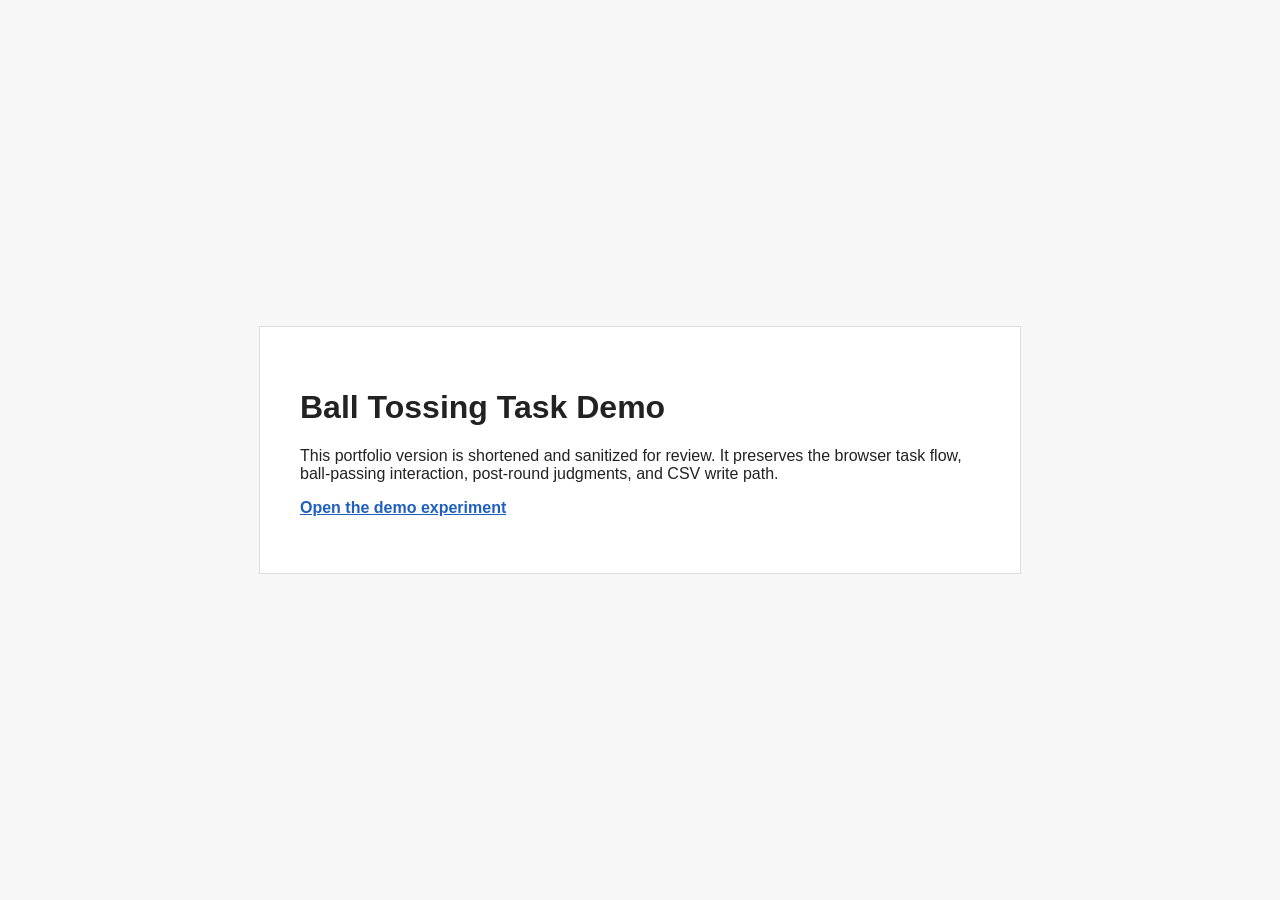
<file: 01-ball-tossing-task-demo/index.html>
<!DOCTYPE html>
<html lang="en">
<head>
  <meta charset="UTF-8">
  <meta name="viewport" content="width=device-width, initial-scale=1.0">
  <title>Ball Tossing Task Demo</title>
  <style>
    body {
      font-family: Arial, sans-serif;
      margin: 0;
      min-height: 100vh;
      display: flex;
      align-items: center;
      justify-content: center;
      background: #f7f7f7;
      color: #222;
    }
    main {
      max-width: 680px;
      padding: 40px;
      background: #fff;
      border: 1px solid #ddd;
    }
    a {
      color: #1f5fbf;
      font-weight: 700;
    }
  </style>
</head>
<body>
  <main>
    <h1>Ball Tossing Task Demo</h1>
    <p>This portfolio version is shortened and sanitized for review. It preserves the browser task flow, ball-passing interaction, post-round judgments, and CSV write path.</p>
    <p><a href="expt.html?participant=demo">Open the demo experiment</a></p>
  </main>
</body>
</html>
</file>
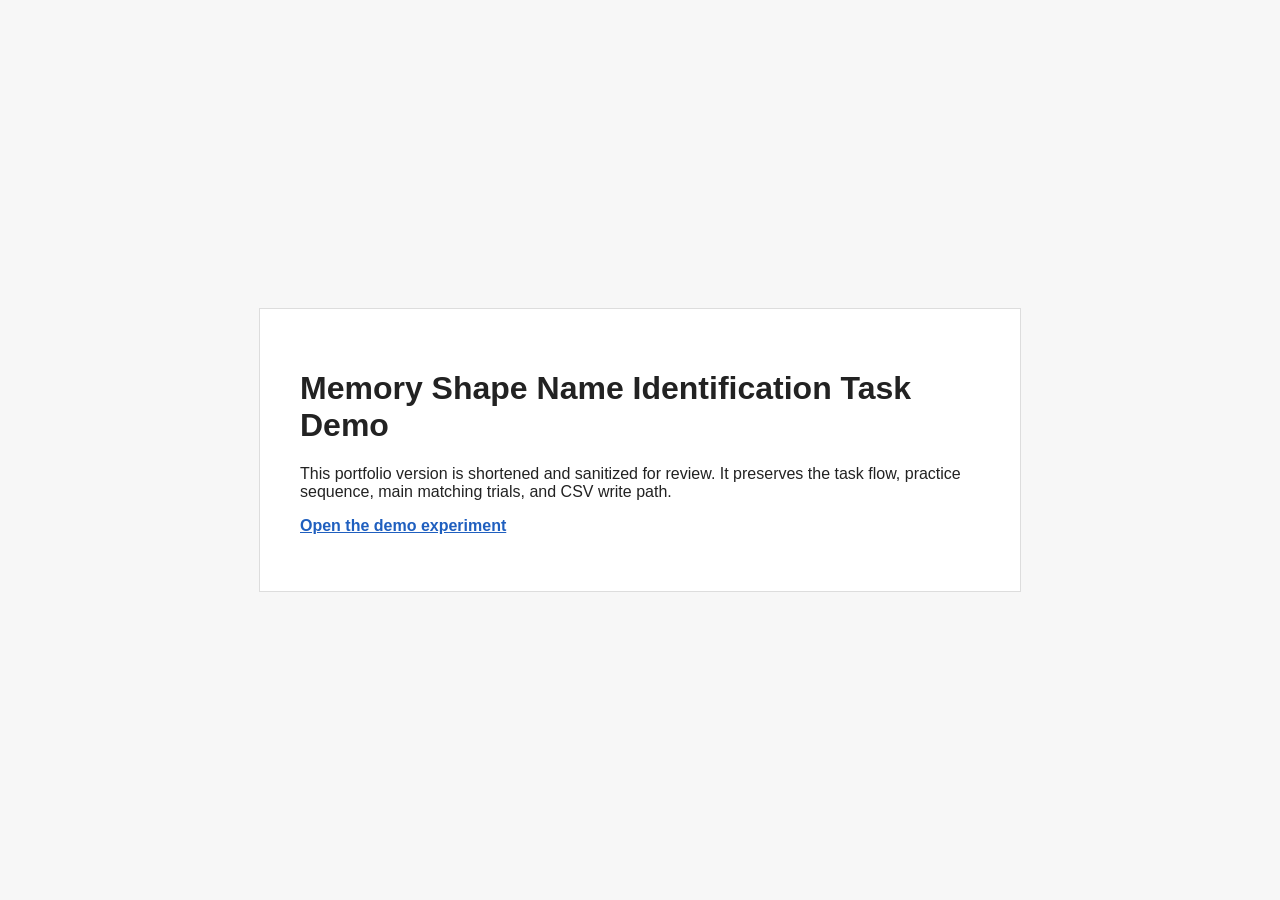
<file: 02-memory-shape-name-identification-task-demo/index.html>
<!DOCTYPE html>
<html lang="en">
<head>
  <meta charset="UTF-8">
  <meta name="viewport" content="width=device-width, initial-scale=1.0">
  <title>Memory Shape Name Identification Task Demo</title>
  <style>
    body {
      font-family: Arial, sans-serif;
      margin: 0;
      min-height: 100vh;
      display: flex;
      align-items: center;
      justify-content: center;
      background: #f7f7f7;
      color: #222;
    }
    main {
      max-width: 680px;
      padding: 40px;
      background: #fff;
      border: 1px solid #ddd;
    }
    a {
      color: #1f5fbf;
      font-weight: 700;
    }
  </style>
</head>
<body>
  <main>
    <h1>Memory Shape Name Identification Task Demo</h1>
    <p>This portfolio version is shortened and sanitized for review. It preserves the task flow, practice sequence, main matching trials, and CSV write path.</p>
    <p><a href="expt.html?participant=demo">Open the demo experiment</a></p>
  </main>
</body>
</html>
</file>
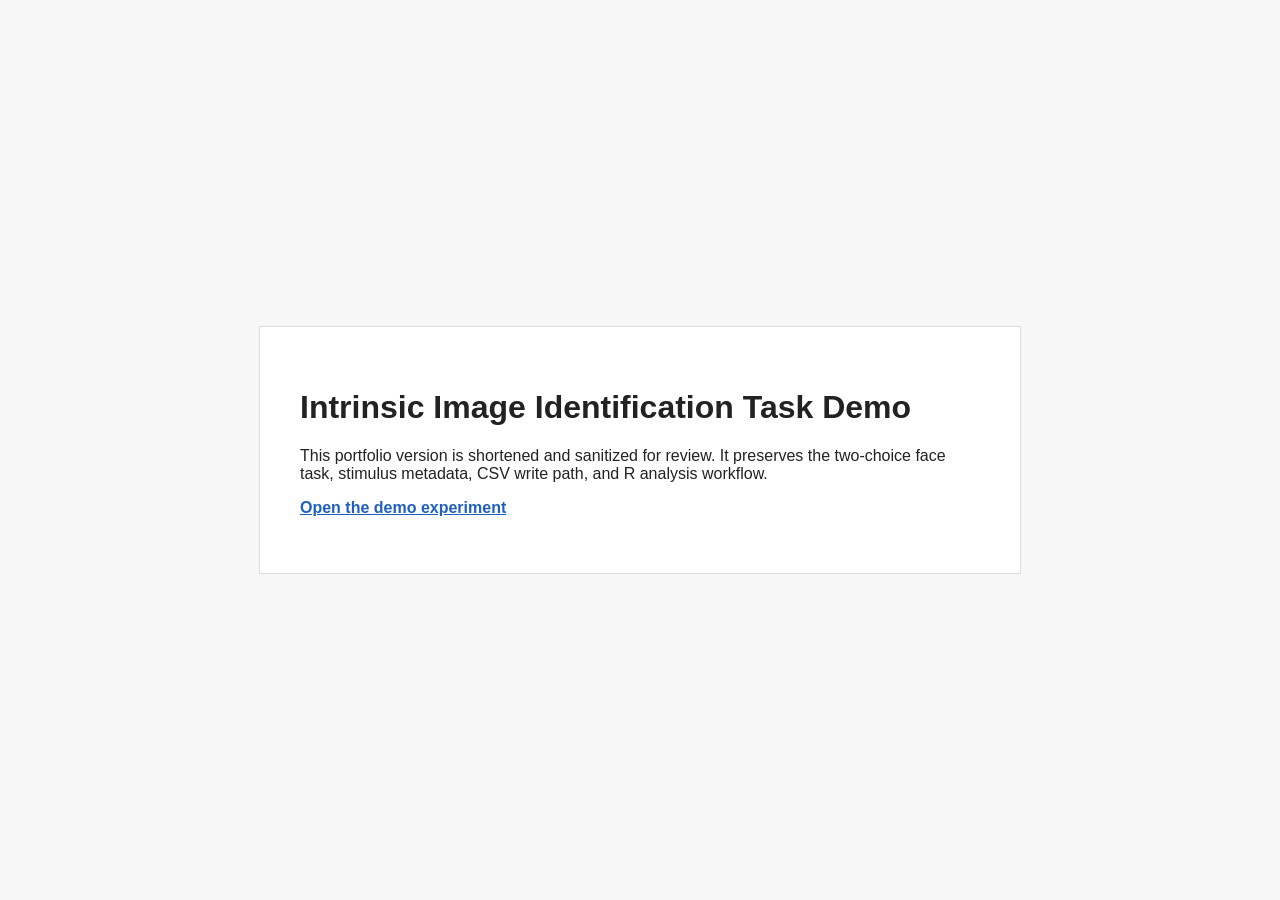
<file: 03-intrinsic-image-identification-task-demo/index.html>
<!DOCTYPE html>
<html lang="en">
<head>
  <meta charset="UTF-8">
  <meta name="viewport" content="width=device-width, initial-scale=1.0">
  <title>Intrinsic Image Identification Task Demo</title>
  <style>
    body {
      font-family: Arial, sans-serif;
      margin: 0;
      min-height: 100vh;
      display: flex;
      align-items: center;
      justify-content: center;
      background: #f7f7f7;
      color: #222;
    }
    main {
      max-width: 680px;
      padding: 40px;
      background: #fff;
      border: 1px solid #ddd;
    }
    a {
      color: #1f5fbf;
      font-weight: 700;
    }
  </style>
</head>
<body>
  <main>
    <h1>Intrinsic Image Identification Task Demo</h1>
    <p>This portfolio version is shortened and sanitized for review. It preserves the two-choice face task, stimulus metadata, CSV write path, and R analysis workflow.</p>
    <p><a href="expt.html?participant=demo">Open the demo experiment</a></p>
  </main>
</body>
</html>
</file>
